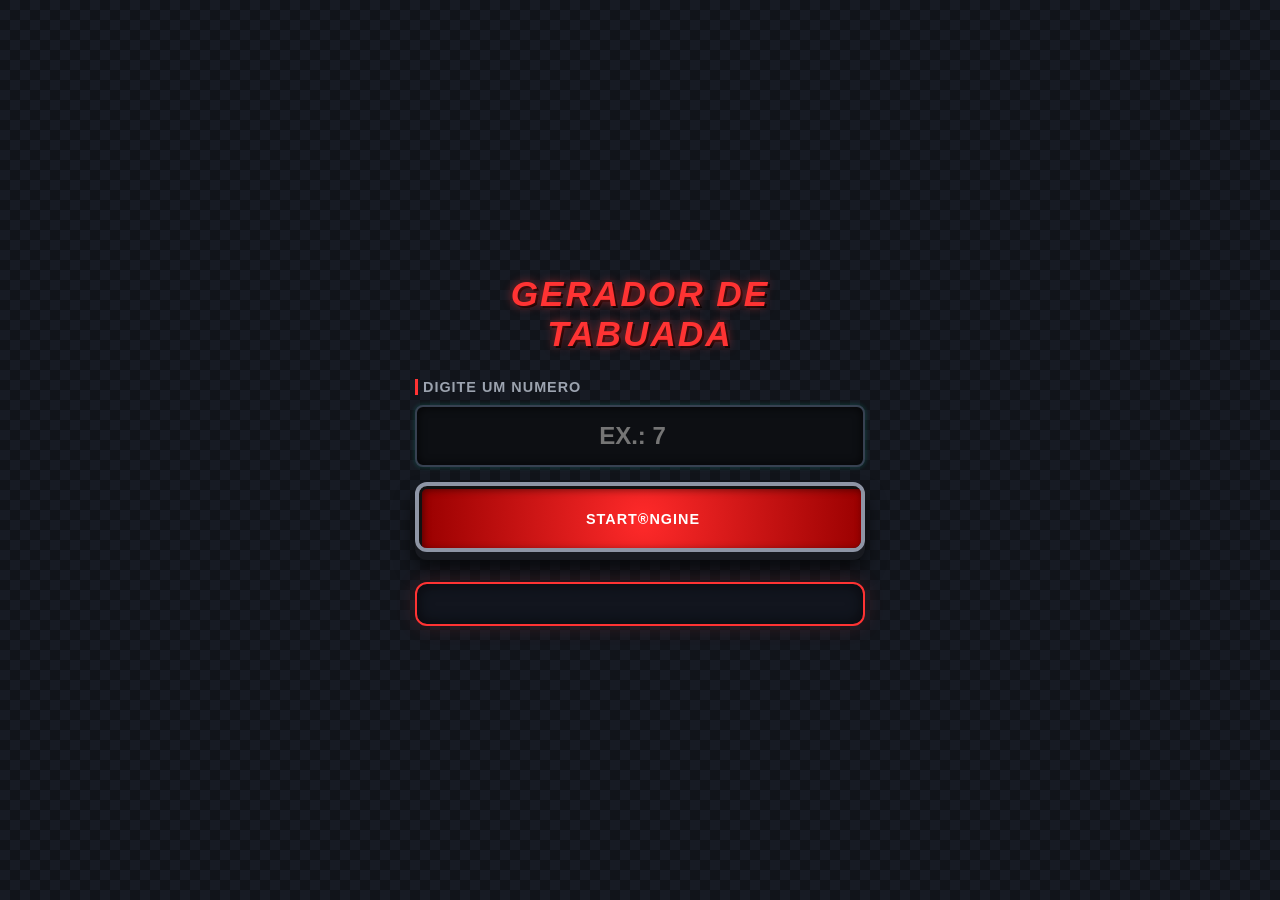
<file: index.html>
<!DOCTYPE html>
<html lang="pt">
<head>
    <meta charset="UTF-8">
    <meta name="viewport" content="width=device-width, initial-scale=1.0">
    <title>Gerador de tabuada</title>
    <link rel="stylesheet" href="style.css">
</head>
<body>
    <h1>Gerador de tabuada</h1>

    <label for="numeroinput">Digite um numero</label>
    <input type="number" id="numeroinput" placeholder="EX.: 7">
    <button id="btnGerar">gerar tabuada</button>
     
    <div id="resultadotabuada"></div>

    <script src="script.js"></script>
</body>
</html>
</file>
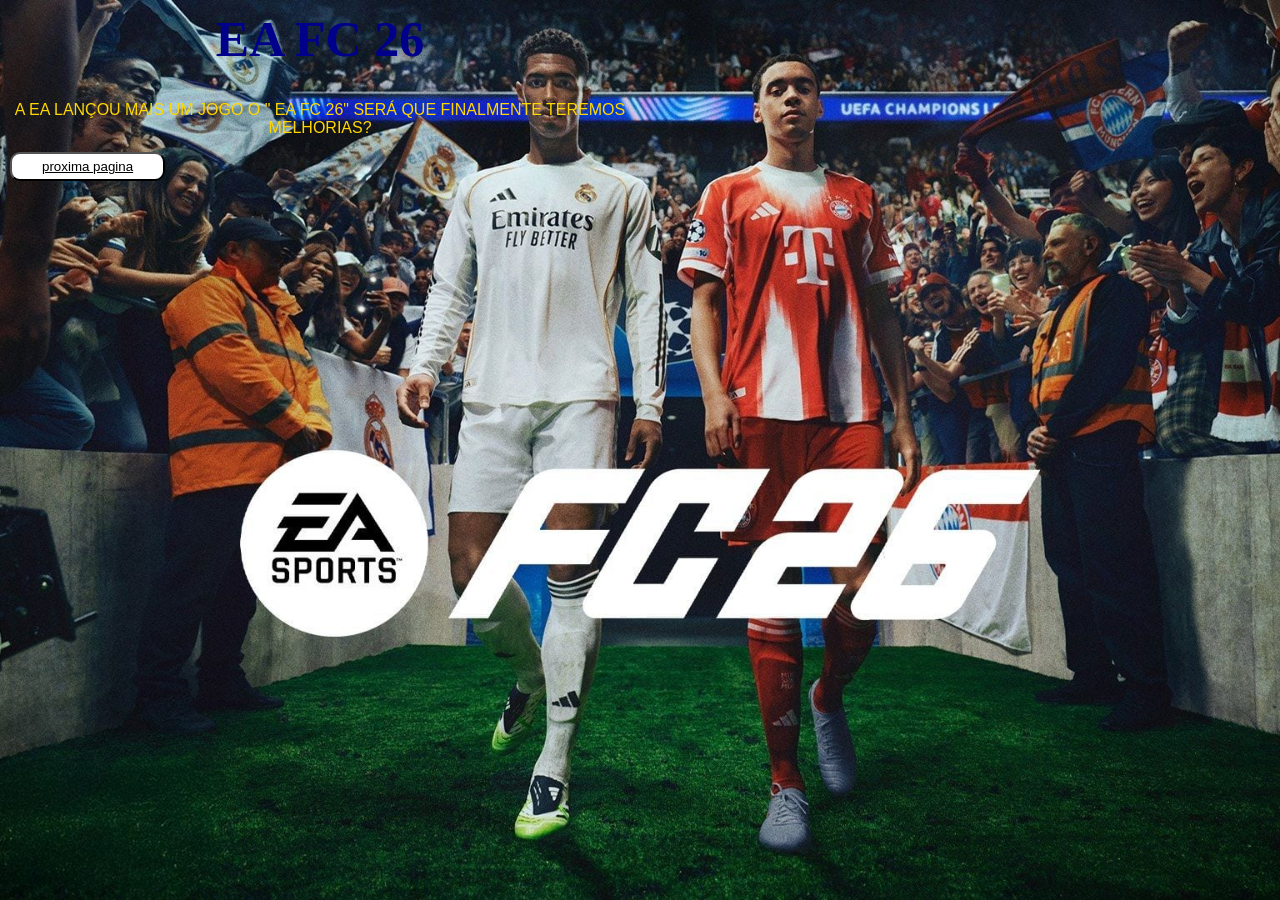
<file: atividade/index.html>
<!DOCTYPE html>
<html lang="pt">
<head>
    <meta charset="UTF-8">
    <meta name="viewport" content="width=device-width, initial-scale=1.0">
    <title>EA FC 26</title>
    <link rel="stylesheet" href="style.css">
</head>
<body class="index">
    <h1>EA FC 26</h1>
    <br>

    <P>
        A EA LANÇOU MAIS UM JOGO O " EA FC 26" SERÁ QUE FINALMENTE TEREMOS MELHORIAS?

    </P>
    <button>
        <a href="pagina-2.html">proxima pagina</a>
    </button>
    
</body>
</html>
</file>
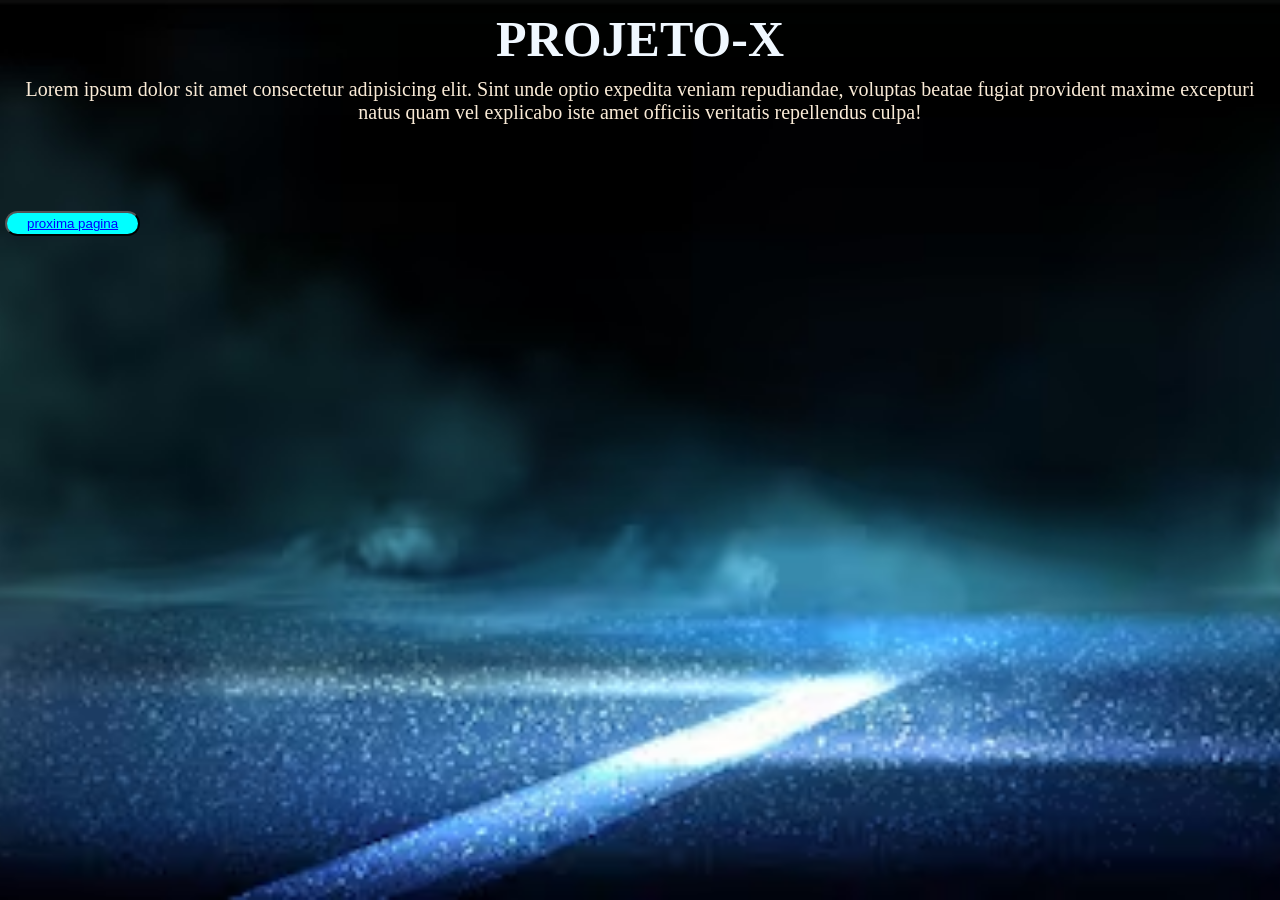
<file: exercicio/index.html>
<!DOCTYPE html>
<html lang="pt">
<head>
    <meta charset="UTF-8">
    <meta name="viewport" content="width=device-width, initial-scale=1.0">
    <title>PROJETO-X</title>
    <link rel="stylesheet" href="style.css">
</head>
<body class="index">
    <h1>PROJETO-X</h1>

    <P> Lorem ipsum dolor sit amet consectetur adipisicing elit. Sint unde optio expedita veniam repudiandae, voluptas beatae fugiat provident maxime excepturi natus quam vel explicabo iste amet officiis veritatis repellendus culpa!</P>
    <br><br><br><br>
    
    <button>
        <a href="index-pagina2.html">proxima pagina</a>
    </button>
</body>
</html>
</file>
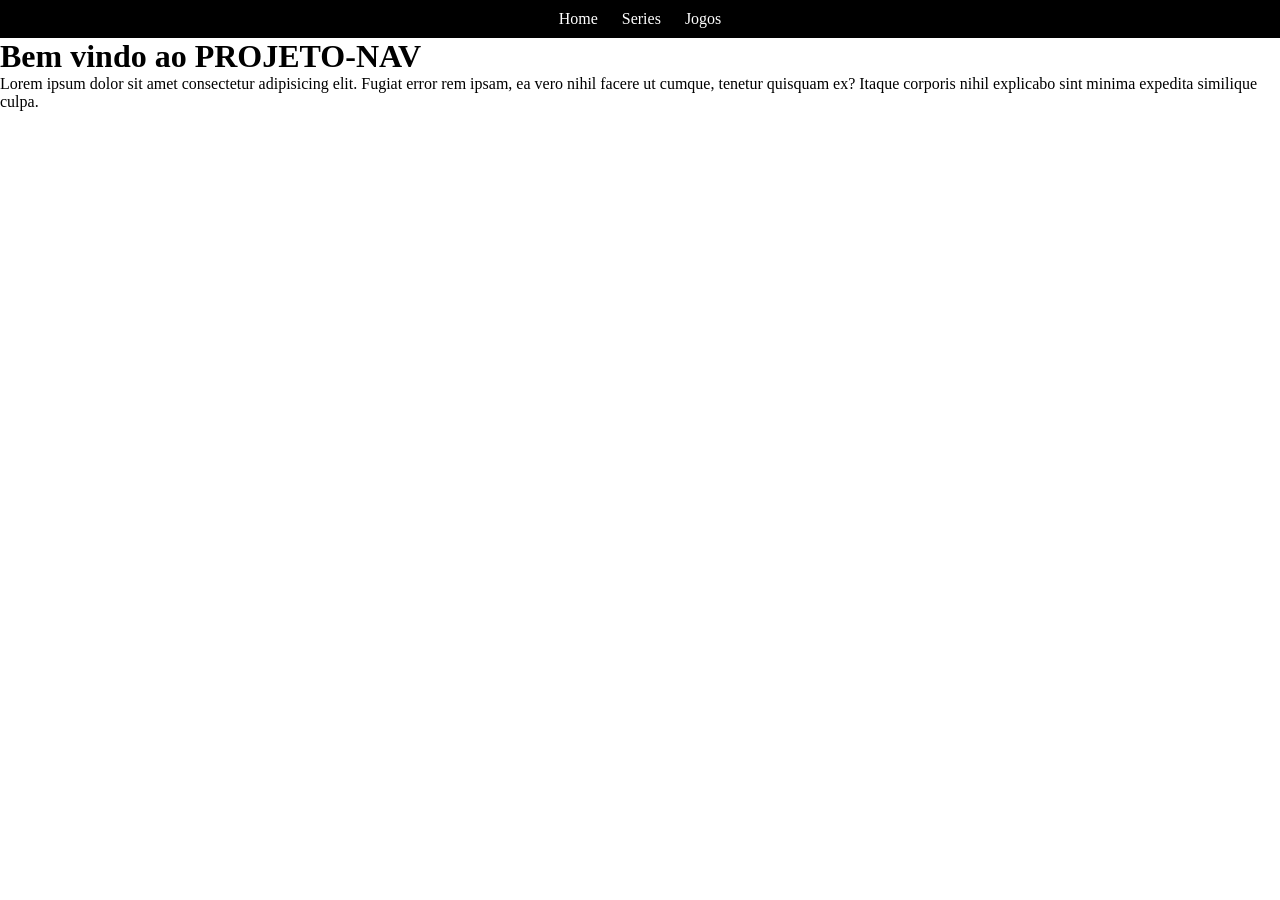
<file: projeto-nav/index.html>
<!DOCTYPE html>
<html lang="pt">
<head>
    <meta charset="UTF-8">
    <meta name="viewport" content="width=device-width, initial-scale=1.0">
    <title><PROJETO-NAV></title>
    <link rel="stylesheet" href="index.css">
</head>
<body class="body-index">
    <nav class="menu-navegacao">
        <a href="index.html">Home</a>
        <a href="series.html">Series</a>
        <a href="jogos.html">Jogos</a>
    </nav>
     
    <main class="conteudo principal">
        <h1>Bem vindo ao PROJETO-NAV</h1>
        <p>
            Lorem ipsum dolor sit amet consectetur adipisicing elit. Fugiat error rem ipsam, ea vero nihil facere ut cumque, tenetur quisquam ex? Itaque corporis nihil explicabo sint minima expedita similique culpa.
        </p>




    </main>
    
</body>
</html>
</file>
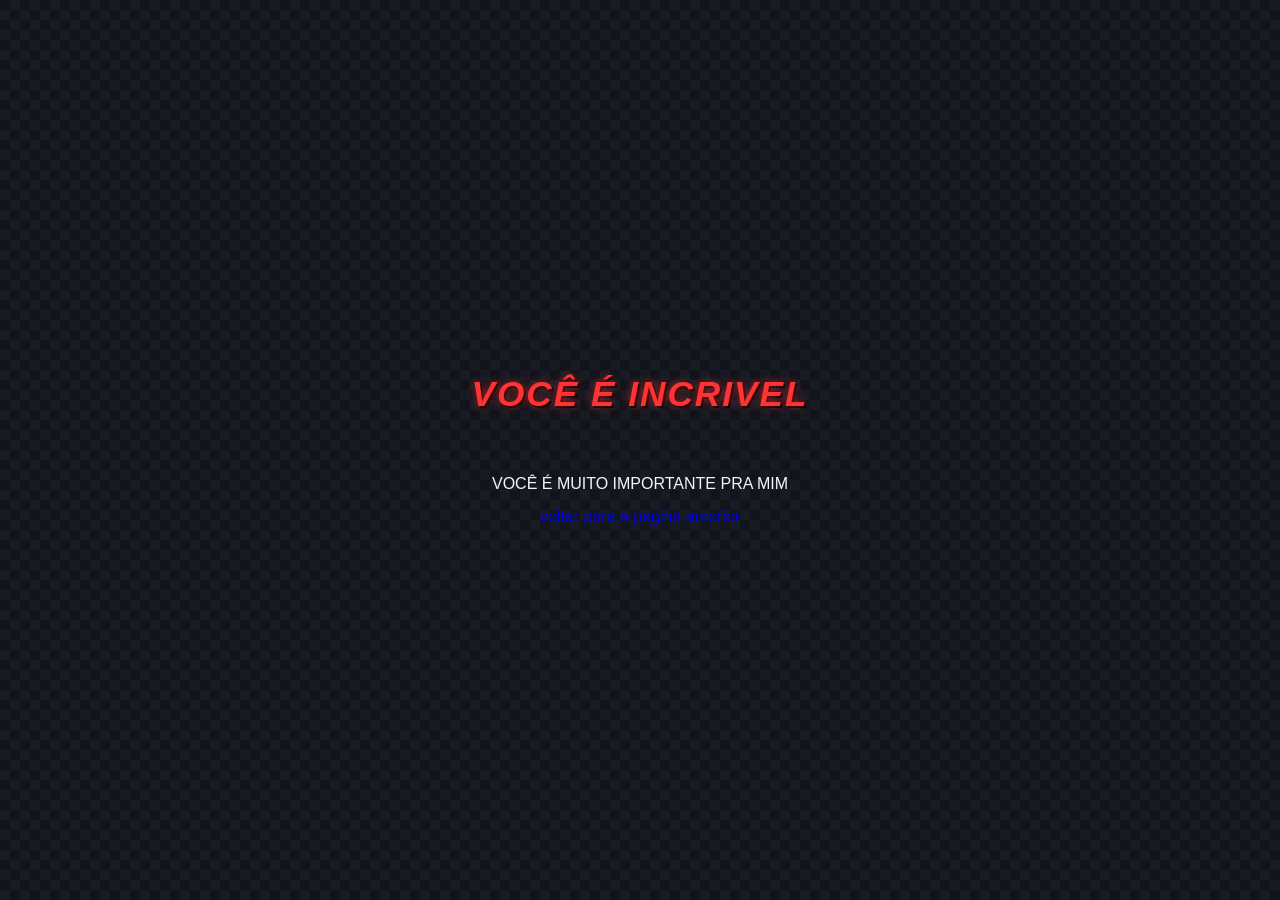
<file: pagina-2.html>
<!DOCTYPE html>
<html lang="pt">
<head>
    <meta charset="UTF-8">
    <meta name="viewport" content="width=device-width, initial-scale=1.0">
    <title>outros recursos</title>
    <link rel="stylesheet" href="style.css">

</head>
<body>
    <h1>VOCÊ É INCRIVEL</h1>
    <P>
        <br><br>
        VOCÊ É MUITO IMPORTANTE PRA MIM
        <br>

    </P>
    <a href="index.html">voltar para a pagina anterior</a>
</body>
</html>
</file>
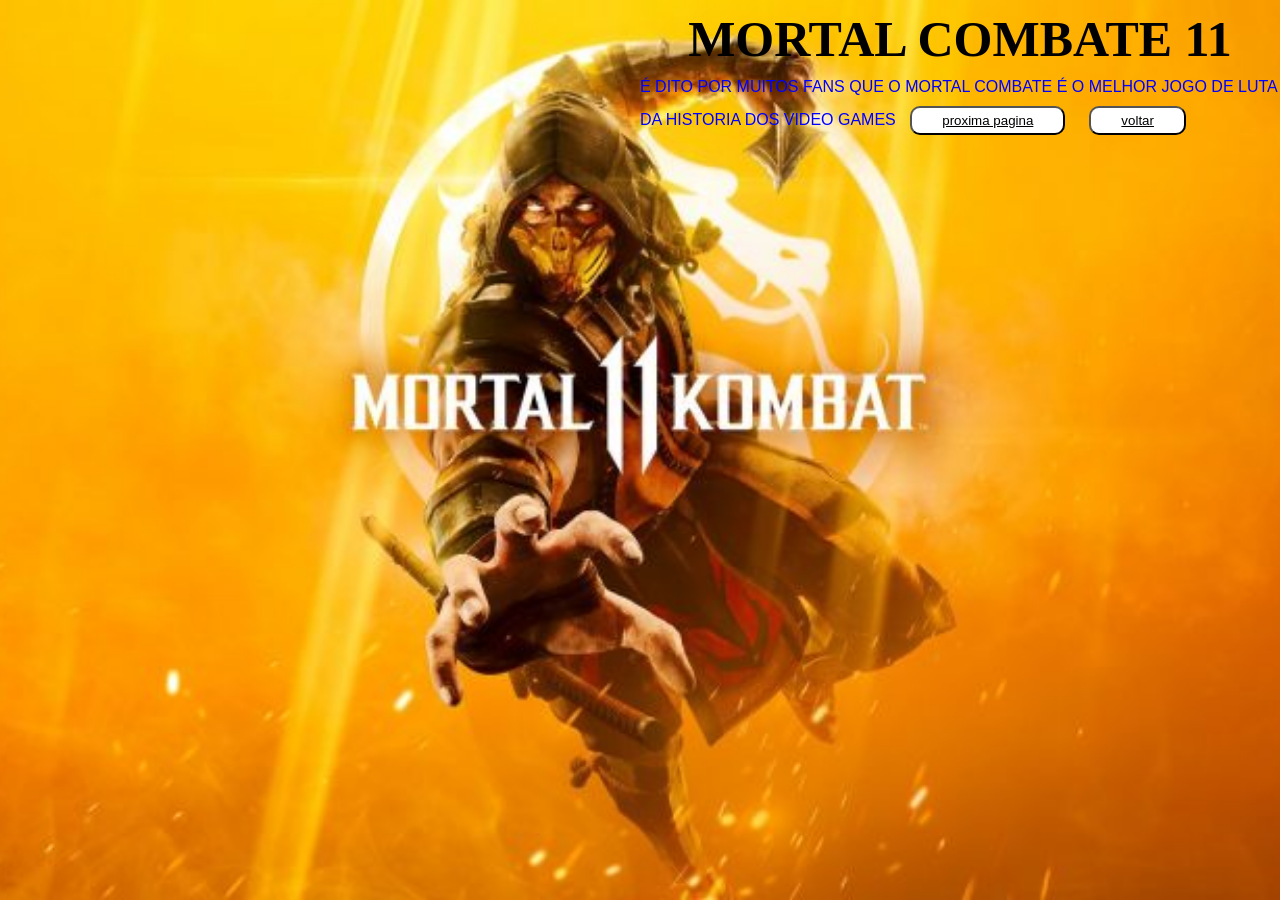
<file: atividade/pagina-2.html>
<!DOCTYPE html>
<html lang="pt">
<head>
    <meta charset="UTF-8">
    <meta name="viewport" content="width=device-width, initial-scale=1.0">
    <title>MORTAL COMBATE</title>
    <link rel="stylesheet" href="style.css">
</head>
<body class="proxima">
    <h2>MORTAL COMBATE 11</h2>
    <P2>
        É DITO POR MUITOS FANS QUE O MORTAL COMBATE É O MELHOR JOGO DE LUTA DA HISTORIA DOS VIDEO GAMES
    </P2>
    <button>
        <a href="pagina-3.html">proxima pagina</a>
        <br>
    </button>
    <button>
    <a href="index.html">voltar</a>
    </button>
    
</body>
</html>
</file>
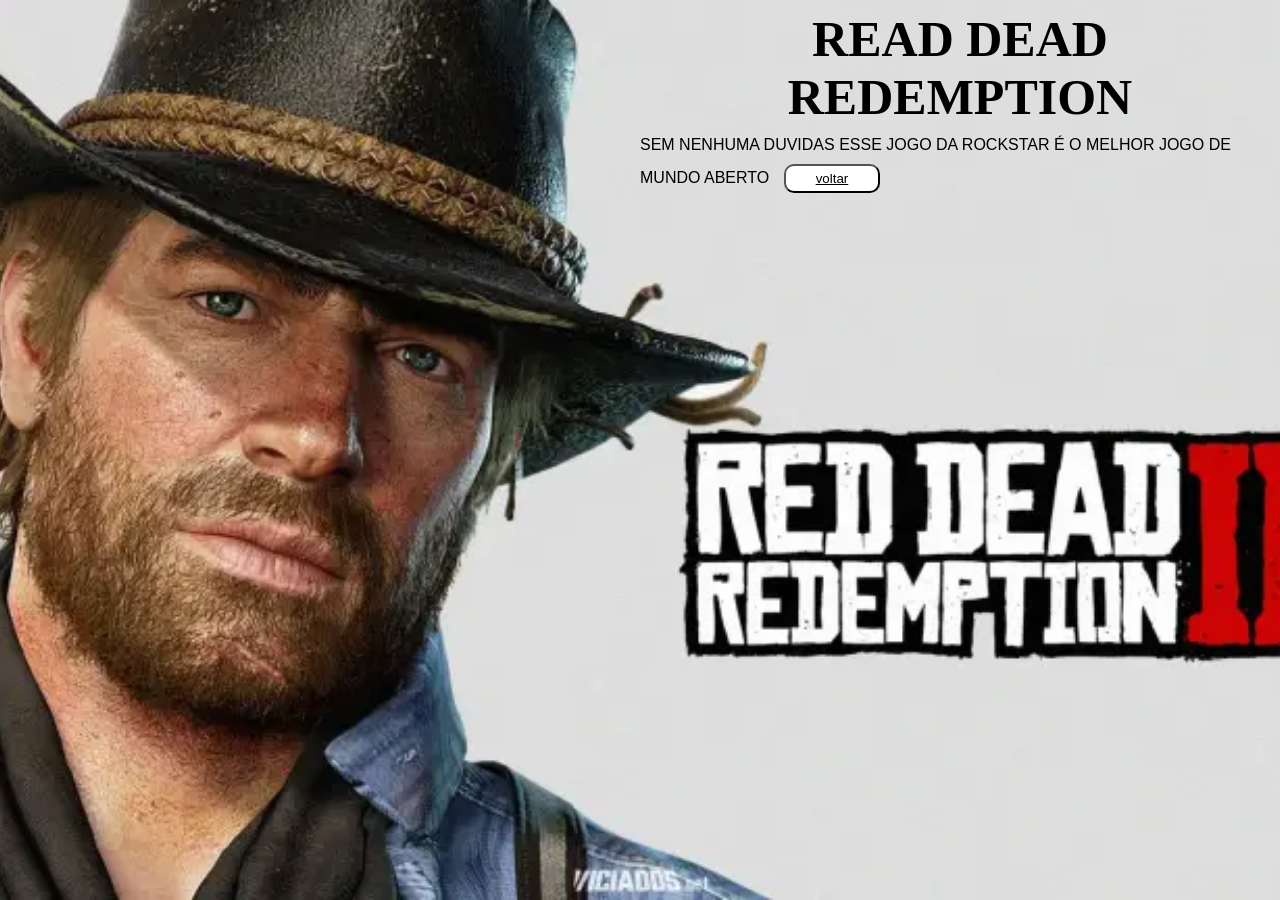
<file: atividade/pagina-3.html>
<!DOCTYPE html>
<html lang="pt">
<head>
    <meta charset="UTF-8">
    <meta name="viewport" content="width=device-width, initial-scale=1.0">
    <title>READ DEAD REDEMPTION</title>
    <link rel="stylesheet" href="style.css">
</head>
<body class="ultima">
    <h3>READ DEAD REDEMPTION</h3>
    <P3>
        SEM NENHUMA DUVIDAS ESSE JOGO DA ROCKSTAR É O MELHOR JOGO DE MUNDO ABERTO
    </P3>
    
    <button>
        <a href="pagina-2.html">voltar</a>
    </button>
    
</body>
</html>
</file>
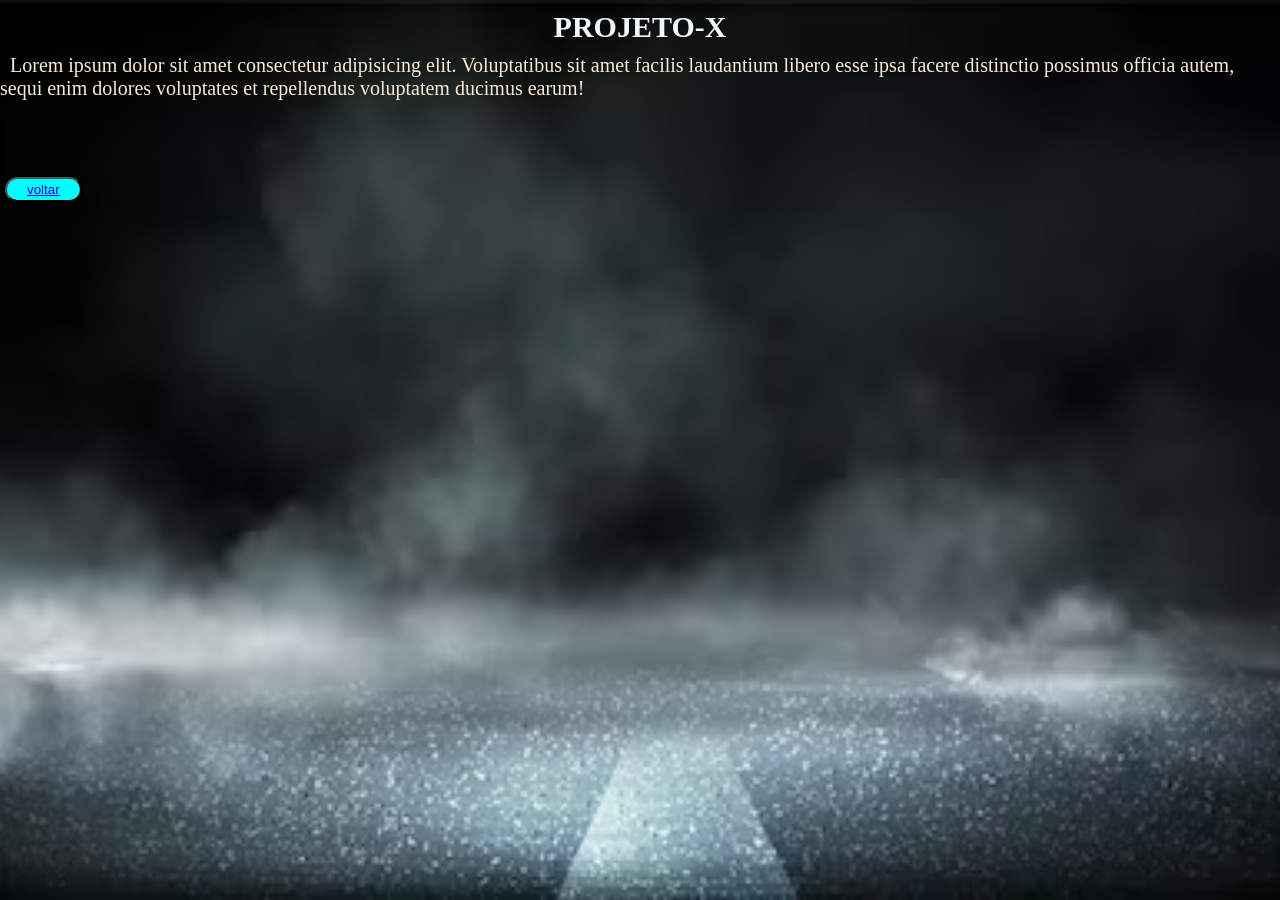
<file: exercicio/index-pagina2.html>
<!DOCTYPE html>
<html lang="pt">
<head>
    <meta charset="UTF-8">
    <meta name="viewport" content="width=device-width, initial-scale=1.0">
    <title>PROJETO-X</title>
    <link rel="stylesheet" href="style.css">
</head>
<body class="pagina2">
    <h2>PROJETO-X</h2>

    <p1>Lorem ipsum dolor sit amet consectetur adipisicing elit. Voluptatibus sit amet facilis laudantium libero esse ipsa facere distinctio possimus officia autem, sequi enim dolores voluptates et repellendus voluptatem ducimus earum!</p1>

    <br><br><br><br><br>

    
    <button><a href="index.html">voltar</a></button>
</body>
</html>
</file>
<file: style.css>
/* ==========================================================================
   1. CONFIGURAÇÕES GERAIS (O ASFALTO)
   ========================================================================== */
* {
    margin: 0;
    padding: 0;
    box-sizing: border-box;
    font-family: 'Orbitron', 'Arial Black', sans-serif; /* Fonte com estilo futurista/velocímetro */
}

body {
    background-color: #11141a;
    /* Textura sutil que imita fibra de carbono */
    background-image: 
        linear-gradient(45deg, #171b24 25%, transparent 25%), 
        linear-gradient(-45deg, #171b24 25%, transparent 25%), 
        linear-gradient(45deg, transparent 75%, #171b24 75%), 
        linear-gradient(-45deg, transparent 75%, #171b24 75%);
    background-size: 20px 20px;
    background-position: 0 0, 0 10px, 10px -10px, -10px 0px;
    min-height: 100vh;
    display: flex;
    flex-direction: column;
    justify-content: center;
    align-items: center;
    color: #f3f4f6;
    padding: 20px;
}

/* ==========================================================================
   2. O PAINÉL DO CARRO (CONTAINER PRINCIPAL)
   ========================================================================== */
body > h1, body > label, body > input, body > button, #resultadotabuada {
    max-width: 450px;
    width: 100%;
}

/* Estruturando como se fosse um painel central de um cockpit */
body {
    gap: 15px;
}

h1 {
    text-align: center;
    text-transform: uppercase;
    font-style: italic;
    font-size: 2.2rem;
    color: #ff3333;
    text-shadow: 0 0 10px rgba(255, 51, 51, 0.6), 2px 2px 0px #000;
    letter-spacing: 2px;
    margin-bottom: 10px;
}

label {
    font-size: 0.9rem;
    text-transform: uppercase;
    letter-spacing: 1px;
    color: #9ca3af;
    font-weight: bold;
    margin-bottom: -5px;
    padding-left: 5px;
    border-left: 3px solid #ff3333;
}

/* Input estilo Velocímetro/Digital */
input[type="number"] {
    background: #0d0f13;
    border: 2px solid #374151;
    border-radius: 8px;
    padding: 15px;
    color: #00ffcc; /* Verde neon estilo painel digital antigo */
    font-size: 1.5rem;
    font-weight: bold;
    text-align: center;
    box-shadow: inset 0 0 10px rgba(0, 0, 0, 0.8), 0 0 5px rgba(0, 255, 210, 0.2);
    transition: all 0.3s ease;
}

input[type="number"]:focus {
    outline: none;
    border-color: #ff3333;
    box-shadow: inset 0 0 10px rgba(0, 0, 0, 0.8), 0 0 15px rgba(255, 51, 51, 0.4);
    color: #ff3333;
}

/* ==========================================================================
   3. O BOTÃO MOTOR V8 (START/STOP ENGINE)
   ========================================================================== */
#btnGerar {
    background: linear-gradient(135deg, #555861 0%, #242730 50%, #111318 100%);
    border: 4px solid #8e95a5; /* Borda de metal cromado */
    border-radius: 12px;
    color: #ffffff;
    font-size: 1.2rem;
    font-weight: bold;
    text-transform: uppercase;
    letter-spacing: 1px;
    padding: 20px;
    cursor: pointer;
    position: relative;
    overflow: hidden;
    
    /* Efeito de relevo 3D de peça mecânica pesada */
    box-shadow: 
        0 8px 0px #181a20, /* Espessura do motor */
        0 15px 20px rgba(0,0,0,0.7), /* Sombra projetada */
        inset 0 2px 3px rgba(255,255,255,0.4); /* Brilho do metal */
    
    transition: transform 0.1s ease, box-shadow 0.1s ease;
}

/* Detalhe interno do botão: O núcleo vermelho de ignição */
#btnGerar::before {
    content: 'START\AENGINE';
    white-space: pre-wrap;
    line-height: 1.2;
    display: flex;
    align-items: center;
    justify-content: center;
    font-size: 0.9rem;
    background: radial-gradient(circle, #ff2a2a 0%, #990000 100%);
    border: 3px solid #111;
    border-radius: 8px;
    height: 100%;
    width: 100%;
    position: absolute;
    top: 0;
    left: 0;
    box-shadow: inset 0 0 8px rgba(0,0,0,0.6);
    transition: background 0.3s ease;
}

/* Animação do Motor "Roncando" (Vibrando) no Hover */
@keyframes roncoDoMotor {
    0% { transform: translate(0, 0) rotate(0deg); }
    20% { transform: translate(-1px, 1px) rotate(-0.5deg); }
    40% { transform: translate(-1px, -1px) rotate(0.5deg); }
    60% { transform: translate(1px, 1px) rotate(0deg); }
    80% { transform: translate(1px, -1px) rotate(-0.5deg); }
    100% { transform: translate(0, 0) rotate(0.5deg); }
}

#btnGerar:hover {
    animation: roncoDoMotor 0.15s infinite; /* Faz o botão tremer igual motor ligado */
    border-color: #cbd5e1;
}

#btnGerar:hover::before {
    background: radial-gradient(circle, #ff5555 0%, #cc0000 100%);
    text-shadow: 0 0 8px rgba(255, 255, 255, 0.8);
    box-shadow: inset 0 0 5px rgba(0,0,0,0.4), 0 0 15px rgba(255, 0, 0, 0.6);
}

/* Clique do botão (Piston empurrando para baixo) */
#btnGerar:active {
    transform: translateY(6px);
    box-shadow: 
        0 2px 0px #181a20,
        0 5px 10px rgba(0,0,0,0.7),
        inset 0 2px 3px rgba(255,255,255,0.2);
    animation: none;
}

/* ==========================================================================
   4. TELA DE TELEMETRIA (RESULTADO DA TABUADA)
   ========================================================================== */
#resultadotabuada {
    background: rgba(18, 22, 31, 0.85);
    border: 2px solid #ff3333;
    border-radius: 12px;
    padding: 20px;
    margin-top: 15px;
    box-shadow: 0 0 20px rgba(255, 51, 51, 0.15), inset 0 0 15px rgba(0, 0, 0, 0.6);
    backdrop-filter: blur(5px);
    display: flex;
    flex-direction: column;
    gap: 8px;
}

/* Estilizando as linhas da tabuada (Devem ser inseridas via JS ex: <p>7 x 1 = 7</p>) */
#resultadotabuada p {
    font-size: 1.1rem;
    padding: 6px 12px;
    background: rgba(255, 255, 255, 0.03);
    border-radius: 6px;
    border-left: 3px solid #374151;
    display: flex;
    justify-content: space-between;
}

/* Destaque para o efeito "neon" dos números no resultado */
#resultadotabuada p:hover {
    background: rgba(255, 51, 51, 0.1);
    border-left-color: #ff3333;
    color: #ff3333;
    font-weight: bold;
}
</file>
<file: atividade/style.css>
* {
    margin: 0;
    padding: 0;
    box-sizing: border-box;

}

body {
    background-size: cover;
    background-position: center;
    background-attachment: fixed;
    background-repeat:  no-repeat;
}
.index {
    background-image: url("assets/fundo-pagina-ea.jpg");
    margin-right: 50%;
}
.proxima {
    background-image: url("assets/fundo-pagina-mortal.jpg");
    margin-left: 50%;
}
.ultima {
    background-image: url("assets/fundo-pagina-read.jpg");
    margin-left: 50%;
}

h1 {
    text-align: center;
    font-size: 50px;
    color: darkblue;
    margin: 10px;
}
h2 {
    text-align: center;
    font-size: 50px;
    color: black;
    margin: 10px;
}
h3 {
    text-align: center;
    font-size: 50px;
    color: black;
    margin: 10px;
}

p {
    color: gold;
    text-align: center;
    margin: 5px 0;
    font-family: Verdana, Geneva, Tahoma, sans-serif;
}
P2 {
    color: blue;
    text-align: center;
    margin: 5px 0;
    font-family: Verdana, Geneva, Tahoma, sans-serif;
}
P3 {
    color: black;
    text-align: justify;
    margin: 5px 0;
    font-family: Verdana, Geneva, Tahoma, sans-serif;

}

a {
    display: inline;
    text-align: center;
    color: black;
    text-emphasis: none;

}
button {
    display: inline;
    padding: 5px 30px;
    border-radius: 10px;
    cursor: pointer;
    margin: 10px ;
    background-color:white;

}
</file>
<file: exercicio/style.css>
/* REDEFINIR CONFIGURAÇOES DO NAVEGADOR */

*{
    padding: 0;
    margin: 0;
    box-sizing: border-box;
}

body {
    background-repeat: no-repeat;
    background-size: cover;
    background-position: center;
    background-attachment: fixed;
    
    
}
.index {
    background-image: url("ASSETS/imagem-1.jpg");


}

.pagina2 {
    background-image: url("ASSETS/imagem-2.avif");
}

h1{
   color: aliceblue;
   text-align: center;
   font-size: 50px;
   margin: 10px;
}

h2 {
    color: aliceblue;
    text-align: center;
    font-size: 30px;
    margin: 10px;
}

p {
    color: antiquewhite ;
    text-align: center;
    font-size: 20px;
    margin: 10px;
}

p1 {
    color: antiquewhite;
    text-align: center;
    font-size:  20px;
    margin: 10px;
}

a {
    display: inline ;
    text-align: center;
    color: blue;
    text-emphasis: none;
}

button {
    display:  inline;
    padding: 3px 20px ;
    border-radius: 40px;
    cursor: pointer;
    margin: 5px;
    background-color: aqua;

}
</file>
<file: projeto-nav/index.css>
*{
    margin: 0;
    padding: 0;
    box-sizing: 0;

 }

.menu-navegacao {
    background-color: black;
    padding: 10px;
    text-align: center;

 }

.menu-navegacao a {
    color: white;
    text-decoration: none;
    margin: 10px;
}
</file>
